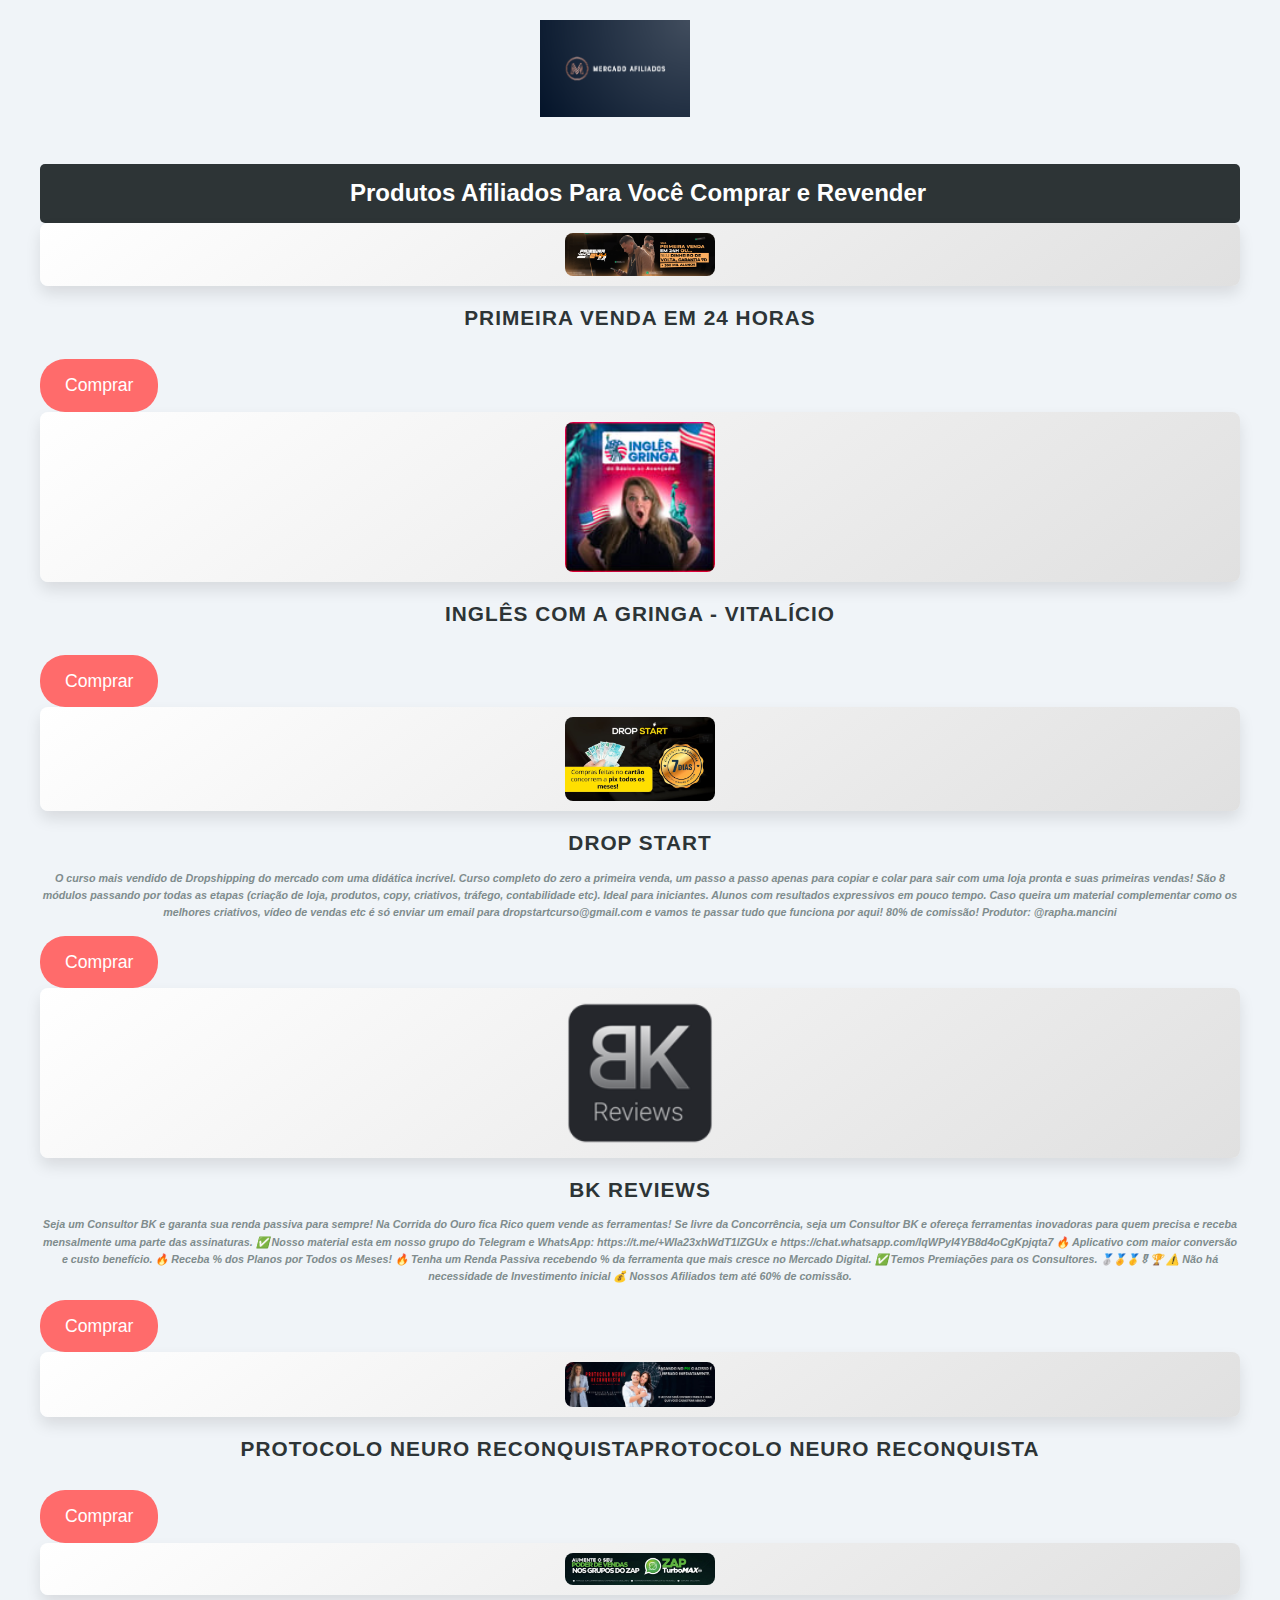
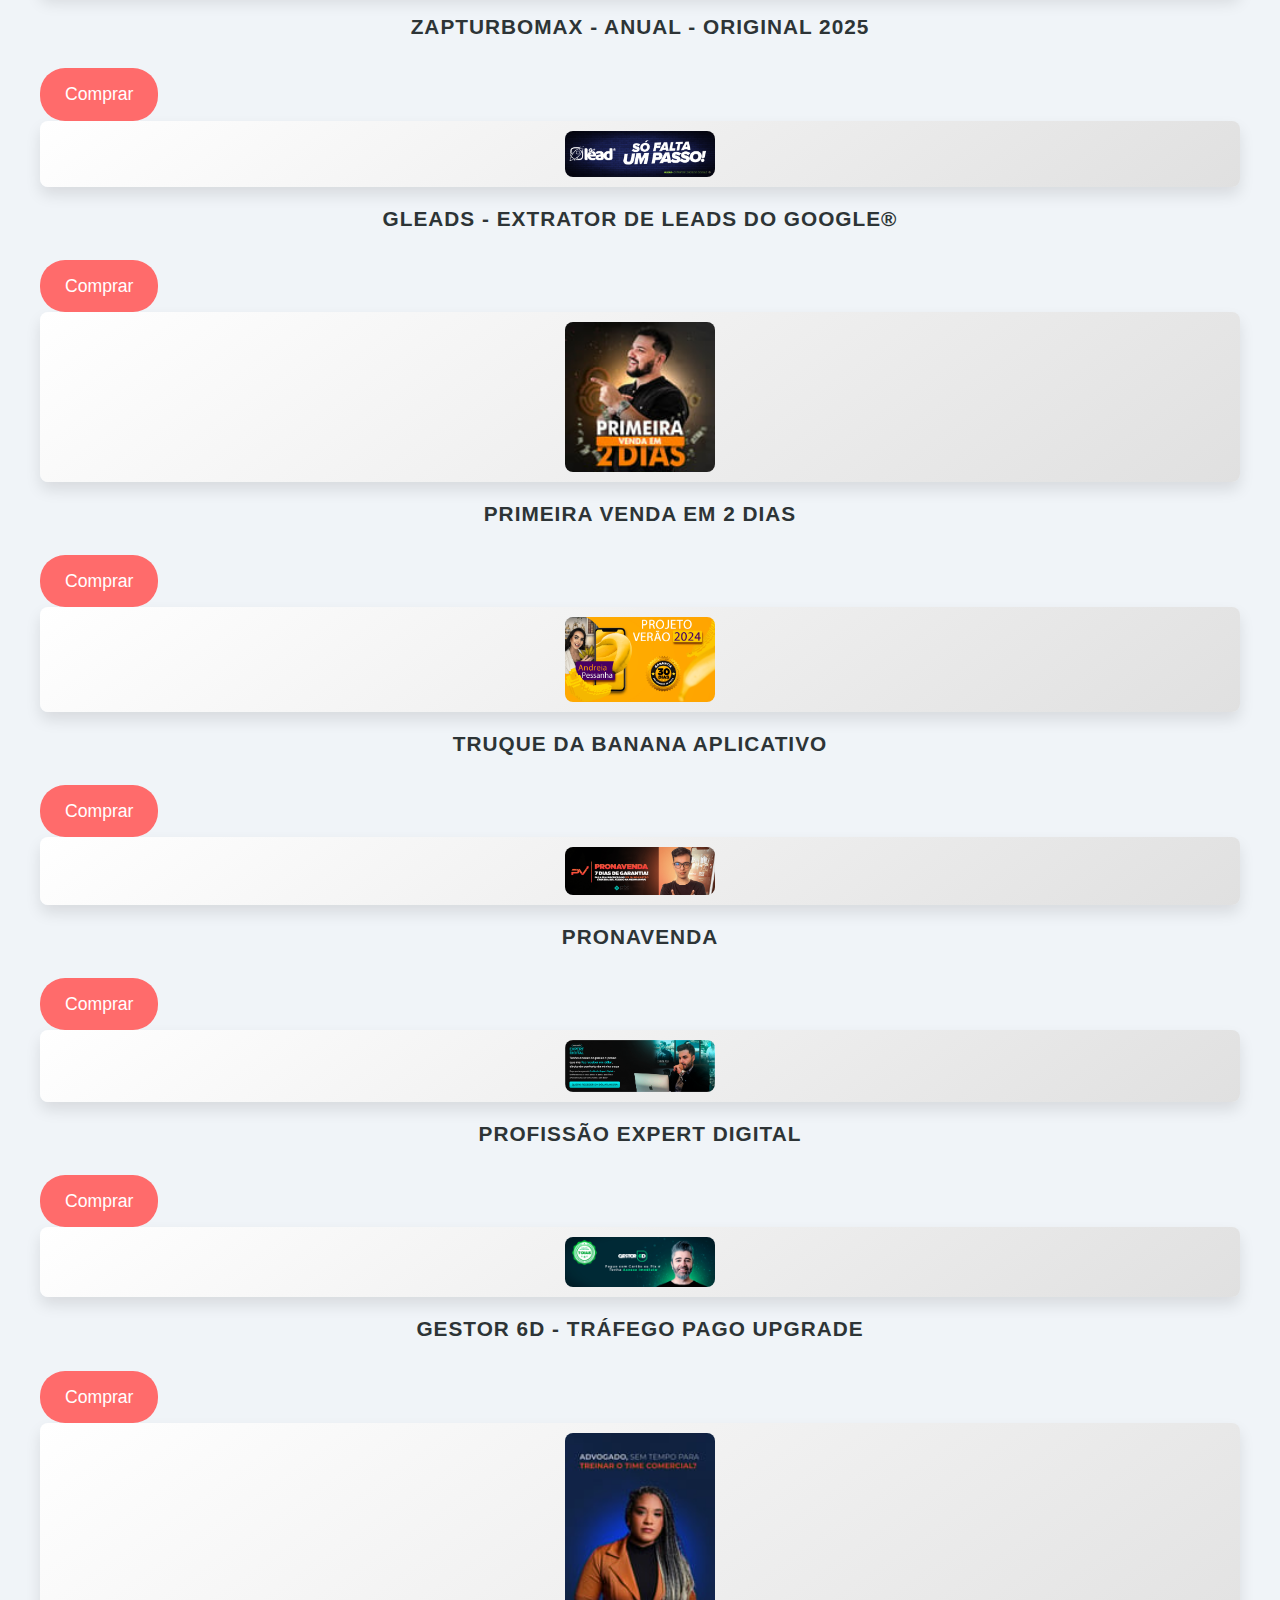
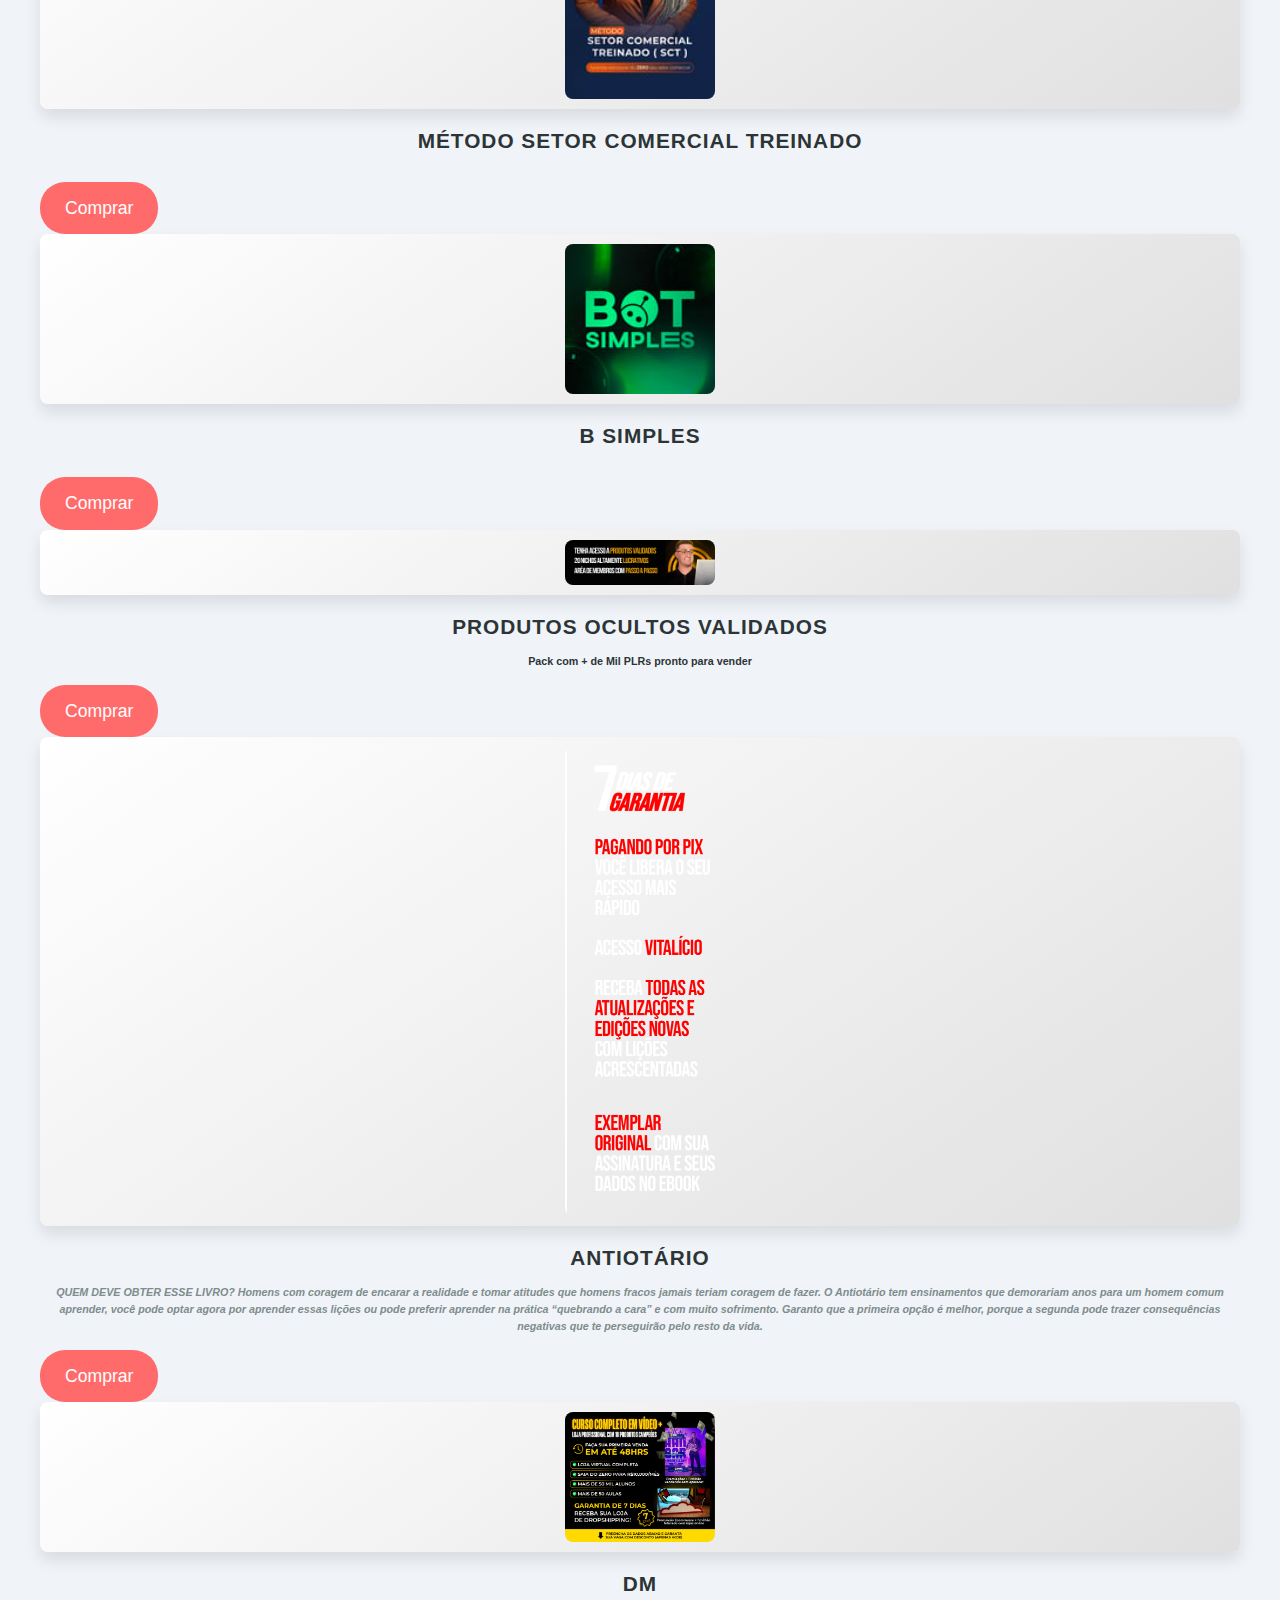
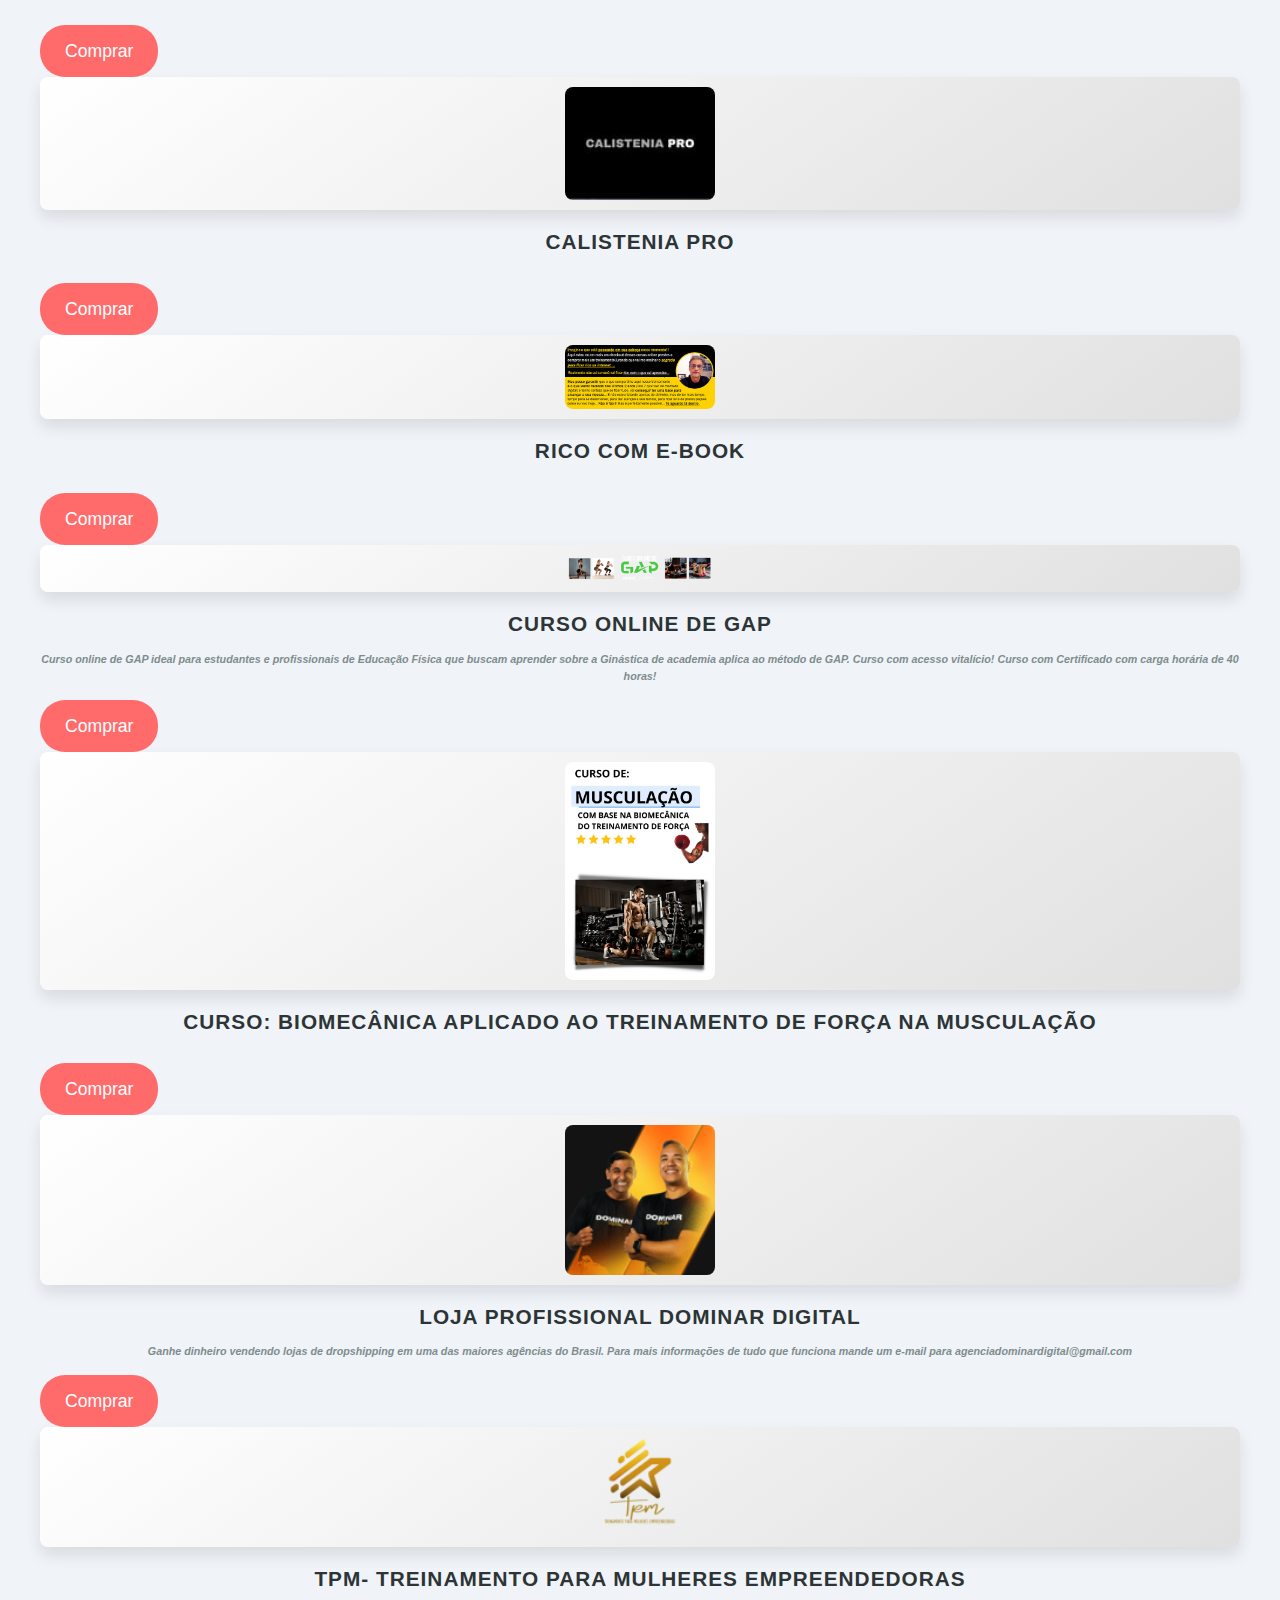
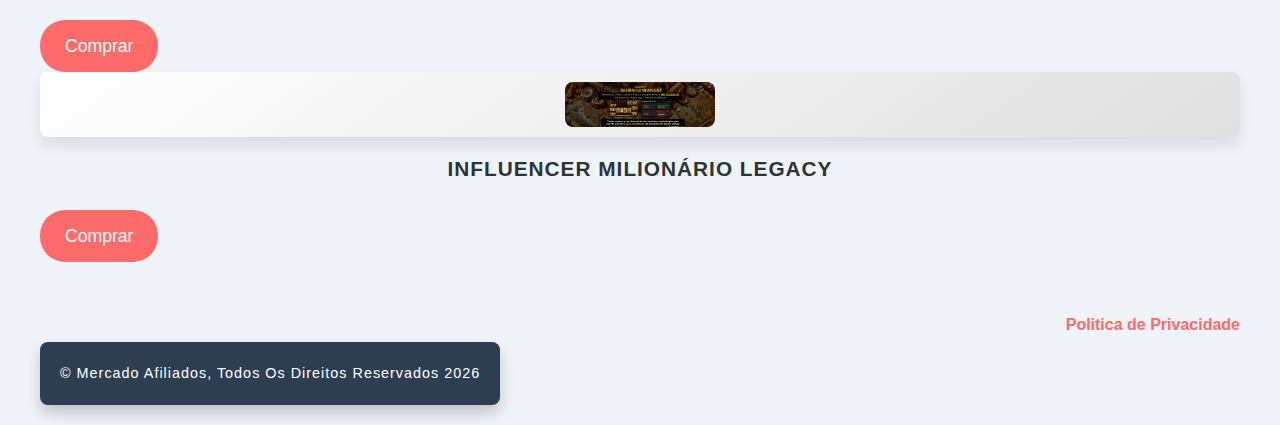
<file: index.html>
<!DOCTYPE html>
<html lang="pt-BR">
  <head>
    <meta charset="UTF-8" />
    <meta name="viewport" content="width=device-width, initial-scale=1.0" />
    <link rel="stylesheet" href="./css/main.css" />
    <title>Mercado de produtos afiliados</title>
  </head>
  <body>
    <div>
    <nav class="container">
      <header class="cabecalho">
        <div class="navegation">
          <div>
            <ul>
              <img src="./img/logo.png" alt="" width="150" />
            </ul>
          </div>
        </div>
      </header>
    </nav>
</div>

    <main class="menu">
      <div class="conteudoPrincipal">
        <div class="bloco1">
          <h2>Produtos Afiliados Para Você Comprar e Revender</h2>
        </div>

        <div class="img1">
          <img src="./img/1.png" alt="" width="150" />
        </div>
        <div class="texto1">
          <h5>Primeira Venda em 24 Horas</h5>
        </div>
        <div class="Comprar1">
          <a
            href="https://pay.kiwify.com.br/XhmT4CD?afid=uZPxI2xW"
            target="_blank"
            >Comprar</a
          >
        </div>

        <div class="img2">
          <img src="./img/2.jpeg" alt="" width="150" />
        </div>
        <div class="texto2">
          <h5>INGLÊS COM A GRINGA - VITALÍCIO</h5>
        </div>
        <div class="Comprar2">
          <a
            href="https://pay.kiwify.com.br/e0lhAyj?afid=BbsIbjXt"
            target="_blank"
            >Comprar</a
          >
        </div>

        <div class="img3">
          <img src="./img/3.jpeg" alt="" width="150" />
        </div>
        <div class="texto3">
          <h5>Drop Start</h5>
          <div class="descricao1">
            <h6>
              O curso mais vendido de Dropshipping do mercado com uma didática
              incrível. Curso completo do zero a primeira venda, um passo a
              passo apenas para copiar e colar para sair com uma loja pronta e
              suas primeiras vendas! São 8 módulos passando por todas as etapas
              (criação de loja, produtos, copy, criativos, tráfego,
              contabilidade etc). Ideal para iniciantes. Alunos com resultados
              expressivos em pouco tempo. Caso queira um material complementar
              como os melhores criativos, vídeo de vendas etc é só enviar um
              email para dropstartcurso@gmail.com e vamos te passar tudo que
              funciona por aqui! 80% de comissão! Produtor: @rapha.mancini
            </h6>
          </div>
        </div>
        <div class="Comprar3">
          <a
            href="https://pay.kiwify.com.br/SBPGGxP?afid=Ywl2suMw"
            target="_blank"
            >Comprar</a
          >
        </div>

        <div class="img4">
          <img src="./img/4.png" alt="" width="150" />
        </div>
        <div class="texto4">
          <h5>BK Reviews</h5>
          <div class="descricao2">
            <h6>
              Seja um Consultor BK e garanta sua renda passiva para sempre! Na
              Corrida do Ouro fica Rico quem vende as ferramentas! Se livre da
              Concorrência, seja um Consultor BK e ofereça ferramentas
              inovadoras para quem precisa e receba mensalmente uma parte das
              assinaturas. ✅ Nosso material esta em nosso grupo do Telegram e
              WhatsApp: https://t.me/+WIa23xhWdT1lZGUx e
              https://chat.whatsapp.com/IqWPyI4YB8d4oCgKpjqta7 🔥 Aplicativo com
              maior conversão e custo benefício. 🔥 Receba % dos Planos por
              Todos os Meses! 🔥 Tenha um Renda Passiva recebendo % da
              ferramenta que mais cresce no Mercado Digital. ✅ Temos Premiações
              para os Consultores. 🥈🏅🥇🎖🏆 ⚠️ Não há necessidade de
              Investimento inicial 💰 Nossos Afiliados tem até 60% de comissão.
            </h6>
          </div>
        </div>
        <div class="Comprar4">
          <a
            href="https://pay.kiwify.com.br/Vn175iM?afid=IDoCfMH5"
            target="_blank"
            >Comprar</a
          >
        </div>

        <div class="img5">
          <img src="./img/5.jpeg" alt="" width="150" />
        </div>
        <div class="texto5">
          <h5>PROTOCOLO NEURO RECONQUISTAPROTOCOLO NEURO RECONQUISTA</h5>
          <!-- <div class="descricao3">
                <h6>Seja um Consultor BK e garanta sua renda passiva para sempre! Na Corrida do Ouro fica Rico quem vende as ferramentas! Se livre da Concorrência, seja um Consultor BK e ofereça ferramentas inovadoras para quem precisa e receba mensalmente uma parte das assinaturas. ✅ Nosso material esta em nosso grupo do Telegram e WhatsApp: https://t.me/+WIa23xhWdT1lZGUx e https://chat.whatsapp.com/IqWPyI4YB8d4oCgKpjqta7 🔥 Aplicativo com maior conversão e custo benefício. 🔥 Receba % dos Planos por Todos os Meses! 🔥 Tenha um Renda Passiva recebendo % da ferramenta que mais cresce no Mercado Digital. ✅ Temos Premiações para os Consultores. 🥈🏅🥇🎖🏆 ⚠️ Não há necessidade de Investimento inicial 💰 Nossos Afiliados tem até 60% de comissão.</h6>
            </div> -->
        </div>
        <div class="Comprar5">
          <a
            href="https://pay.kiwify.com.br/YZa53ch?afid=LK1rJyx3"
            target="_blank"
            >Comprar</a
          >
        </div>

        <div class="img6">
          <img src="./img/6.jpeg" alt="" width="150" />
        </div>
        <div class="texto6">
          <h5>ZapTurboMax - ANUAL - ORIGINAL 2025</h5>
          <!-- <div class="descricao3">
                <h6>Seja um Consultor BK e garanta sua renda passiva para sempre! Na Corrida do Ouro fica Rico quem vende as ferramentas! Se livre da Concorrência, seja um Consultor BK e ofereça ferramentas inovadoras para quem precisa e receba mensalmente uma parte das assinaturas. ✅ Nosso material esta em nosso grupo do Telegram e WhatsApp: https://t.me/+WIa23xhWdT1lZGUx e https://chat.whatsapp.com/IqWPyI4YB8d4oCgKpjqta7 🔥 Aplicativo com maior conversão e custo benefício. 🔥 Receba % dos Planos por Todos os Meses! 🔥 Tenha um Renda Passiva recebendo % da ferramenta que mais cresce no Mercado Digital. ✅ Temos Premiações para os Consultores. 🥈🏅🥇🎖🏆 ⚠️ Não há necessidade de Investimento inicial 💰 Nossos Afiliados tem até 60% de comissão.</h6>
            </div> -->
        </div>
        <div class="Comprar6">
          <a
            href="https://pay.kiwify.com.br/2uD6qHF?afid=uxpB75kR"
            target="_blank"
            >Comprar</a
          >
        </div>

        <div class="img7">
          <img src="./img/7.png" alt="" width="150" />
        </div>
        <div class="texto7">
          <h5>GLeads - Extrator de Leads do Google®</h5>
          <!-- <div class="descricao3">
                <h6>Seja um Consultor BK e garanta sua renda passiva para sempre! Na Corrida do Ouro fica Rico quem vende as ferramentas! Se livre da Concorrência, seja um Consultor BK e ofereça ferramentas inovadoras para quem precisa e receba mensalmente uma parte das assinaturas. ✅ Nosso material esta em nosso grupo do Telegram e WhatsApp: https://t.me/+WIa23xhWdT1lZGUx e https://chat.whatsapp.com/IqWPyI4YB8d4oCgKpjqta7 🔥 Aplicativo com maior conversão e custo benefício. 🔥 Receba % dos Planos por Todos os Meses! 🔥 Tenha um Renda Passiva recebendo % da ferramenta que mais cresce no Mercado Digital. ✅ Temos Premiações para os Consultores. 🥈🏅🥇🎖🏆 ⚠️ Não há necessidade de Investimento inicial 💰 Nossos Afiliados tem até 60% de comissão.</h6>
            </div> -->
        </div>
        <div class="Comprar7">
          <a
            href="https://pay.kiwify.com.br/2uD6qHF?afid=uxpB75kR"
            target="_blank"
            >Comprar</a
          >
        </div>

        <div class="img8">
          <img src="./img/8.jpg" alt="" width="150" />
        </div>
        <div class="texto8">
          <h5>Primeira Venda em 2 Dias</h5>
          <!-- <div class="descricao3">
                <h6>Seja um Consultor BK e garanta sua renda passiva para sempre! Na Corrida do Ouro fica Rico quem vende as ferramentas! Se livre da Concorrência, seja um Consultor BK e ofereça ferramentas inovadoras para quem precisa e receba mensalmente uma parte das assinaturas. ✅ Nosso material esta em nosso grupo do Telegram e WhatsApp: https://t.me/+WIa23xhWdT1lZGUx e https://chat.whatsapp.com/IqWPyI4YB8d4oCgKpjqta7 🔥 Aplicativo com maior conversão e custo benefício. 🔥 Receba % dos Planos por Todos os Meses! 🔥 Tenha um Renda Passiva recebendo % da ferramenta que mais cresce no Mercado Digital. ✅ Temos Premiações para os Consultores. 🥈🏅🥇🎖🏆 ⚠️ Não há necessidade de Investimento inicial 💰 Nossos Afiliados tem até 60% de comissão.</h6>
            </div> -->
        </div>
        <div class="Comprar8">
          <a
            href="https://pay.kiwify.com.br/GV2eaEj?afid=yikP4A4D"
            target="_blank"
            >Comprar</a
          >
        </div>

        <div class="img9">
          <img src="./img/9.png" alt="" width="150" />
        </div>
        <div class="texto9">
          <h5>Truque da Banana Aplicativo</h5>
          <!-- <div class="descricao3">
                <h6>Seja um Consultor BK e garanta sua renda passiva para sempre! Na Corrida do Ouro fica Rico quem vende as ferramentas! Se livre da Concorrência, seja um Consultor BK e ofereça ferramentas inovadoras para quem precisa e receba mensalmente uma parte das assinaturas. ✅ Nosso material esta em nosso grupo do Telegram e WhatsApp: https://t.me/+WIa23xhWdT1lZGUx e https://chat.whatsapp.com/IqWPyI4YB8d4oCgKpjqta7 🔥 Aplicativo com maior conversão e custo benefício. 🔥 Receba % dos Planos por Todos os Meses! 🔥 Tenha um Renda Passiva recebendo % da ferramenta que mais cresce no Mercado Digital. ✅ Temos Premiações para os Consultores. 🥈🏅🥇🎖🏆 ⚠️ Não há necessidade de Investimento inicial 💰 Nossos Afiliados tem até 60% de comissão.</h6>
            </div> -->
        </div>
        <div class="Comprar9">
          <a
            href="https://pay.kiwify.com.br/6Ca69oU?afid=gEWraveZ"
            target="_blank"
            >Comprar</a
          >
        </div>

        <div class="img10">
          <img src="./img/10.png" alt="" width="150" />
        </div>
        <div class="texto10">
          <h5>Pronavenda</h5>
          <!-- <div class="descricao3">
                <h6>Seja um Consultor BK e garanta sua renda passiva para sempre! Na Corrida do Ouro fica Rico quem vende as ferramentas! Se livre da Concorrência, seja um Consultor BK e ofereça ferramentas inovadoras para quem precisa e receba mensalmente uma parte das assinaturas. ✅ Nosso material esta em nosso grupo do Telegram e WhatsApp: https://t.me/+WIa23xhWdT1lZGUx e https://chat.whatsapp.com/IqWPyI4YB8d4oCgKpjqta7 🔥 Aplicativo com maior conversão e custo benefício. 🔥 Receba % dos Planos por Todos os Meses! 🔥 Tenha um Renda Passiva recebendo % da ferramenta que mais cresce no Mercado Digital. ✅ Temos Premiações para os Consultores. 🥈🏅🥇🎖🏆 ⚠️ Não há necessidade de Investimento inicial 💰 Nossos Afiliados tem até 60% de comissão.</h6>
            </div> -->
        </div>
        <div class="Comprar10">
          <a
            href="https://pay.kiwify.com.br/YBdgM7i?afid=qZ6ywfJk"
            target="_blank"
            >Comprar</a
          >
        </div>

        <div class="img11">
          <img src="./img/11.png" alt="" width="150" />
        </div>
        <div class="texto11">
          <h5>Profissão Expert Digital</h5>
          <!-- <div class="descricao3">
                <h6>Seja um Consultor BK e garanta sua renda passiva para sempre! Na Corrida do Ouro fica Rico quem vende as ferramentas! Se livre da Concorrência, seja um Consultor BK e ofereça ferramentas inovadoras para quem precisa e receba mensalmente uma parte das assinaturas. ✅ Nosso material esta em nosso grupo do Telegram e WhatsApp: https://t.me/+WIa23xhWdT1lZGUx e https://chat.whatsapp.com/IqWPyI4YB8d4oCgKpjqta7 🔥 Aplicativo com maior conversão e custo benefício. 🔥 Receba % dos Planos por Todos os Meses! 🔥 Tenha um Renda Passiva recebendo % da ferramenta que mais cresce no Mercado Digital. ✅ Temos Premiações para os Consultores. 🥈🏅🥇🎖🏆 ⚠️ Não há necessidade de Investimento inicial 💰 Nossos Afiliados tem até 60% de comissão.</h6>
            </div> -->
        </div>
        <div class="Comprar11">
          <a
            href="https://pay.kiwify.com.br/Xthhdlh?afid=nF9RlHtP"
            target="_blank"
            >Comprar</a
          >
        </div>

        <div class="img12">
          <img src="./img/12.png" alt="" width="150" />
        </div>
        <div class="texto12">
          <h5>Gestor 6D - Tráfego Pago Upgrade</h5>
          <!-- <div class="descricao3">
                <h6>Seja um Consultor BK e garanta sua renda passiva para sempre! Na Corrida do Ouro fica Rico quem vende as ferramentas! Se livre da Concorrência, seja um Consultor BK e ofereça ferramentas inovadoras para quem precisa e receba mensalmente uma parte das assinaturas. ✅ Nosso material esta em nosso grupo do Telegram e WhatsApp: https://t.me/+WIa23xhWdT1lZGUx e https://chat.whatsapp.com/IqWPyI4YB8d4oCgKpjqta7 🔥 Aplicativo com maior conversão e custo benefício. 🔥 Receba % dos Planos por Todos os Meses! 🔥 Tenha um Renda Passiva recebendo % da ferramenta que mais cresce no Mercado Digital. ✅ Temos Premiações para os Consultores. 🥈🏅🥇🎖🏆 ⚠️ Não há necessidade de Investimento inicial 💰 Nossos Afiliados tem até 60% de comissão.</h6>
            </div> -->
        </div>
        <div class="Comprar12">
          <a
            href="https://pay.kiwify.com.br/oiqLPVX?afid=N10sHwFr"
            target="_blank"
            >Comprar</a
          >
        </div>

        <div class="img13">
          <img src="./img/13.jpg" alt="" width="150" />
        </div>
        <div class="texto13">
          <h5>MÉTODO SETOR COMERCIAL TREINADO</h5>
          <!-- <div class="descricao3">
                <h6>Seja um Consultor BK e garanta sua renda passiva para sempre! Na Corrida do Ouro fica Rico quem vende as ferramentas! Se livre da Concorrência, seja um Consultor BK e ofereça ferramentas inovadoras para quem precisa e receba mensalmente uma parte das assinaturas. ✅ Nosso material esta em nosso grupo do Telegram e WhatsApp: https://t.me/+WIa23xhWdT1lZGUx e https://chat.whatsapp.com/IqWPyI4YB8d4oCgKpjqta7 🔥 Aplicativo com maior conversão e custo benefício. 🔥 Receba % dos Planos por Todos os Meses! 🔥 Tenha um Renda Passiva recebendo % da ferramenta que mais cresce no Mercado Digital. ✅ Temos Premiações para os Consultores. 🥈🏅🥇🎖🏆 ⚠️ Não há necessidade de Investimento inicial 💰 Nossos Afiliados tem até 60% de comissão.</h6>
            </div> -->
        </div>
        <div class="Comprar13">
          <a
            href="https://pay.kiwify.com.br/Az8XhmE?afid=XDhaVOhu"
            target="_blank"
            >Comprar</a
          >
        </div>

        <div class="img14">
          <img src="./img/14.jpeg" alt="" width="150" />
        </div>
        <div class="texto14">
          <h5>B Simples</h5>
          <!-- <div class="descricao3">
                <h6>Seja um Consultor BK e garanta sua renda passiva para sempre! Na Corrida do Ouro fica Rico quem vende as ferramentas! Se livre da Concorrência, seja um Consultor BK e ofereça ferramentas inovadoras para quem precisa e receba mensalmente uma parte das assinaturas. ✅ Nosso material esta em nosso grupo do Telegram e WhatsApp: https://t.me/+WIa23xhWdT1lZGUx e https://chat.whatsapp.com/IqWPyI4YB8d4oCgKpjqta7 🔥 Aplicativo com maior conversão e custo benefício. 🔥 Receba % dos Planos por Todos os Meses! 🔥 Tenha um Renda Passiva recebendo % da ferramenta que mais cresce no Mercado Digital. ✅ Temos Premiações para os Consultores. 🥈🏅🥇🎖🏆 ⚠️ Não há necessidade de Investimento inicial 💰 Nossos Afiliados tem até 60% de comissão.</h6>
            </div> -->
        </div>
        <div class="Comprar14">
          <a
            href="https://pay.kiwify.com.br/grkV0P2?afid=FY0eAeVB"
            target="_blank"
            >Comprar</a
          >
        </div>

        <div class="img15">
          <img src="./img/15.png" alt="" width="150" />
        </div>
        <div class="texto15">
          <h5>Produtos Ocultos Validados</h5>
          <div class="descricao4">
            <h6>Pack com + de Mil PLRs pronto para vender</h6>
          </div>
        </div>
        <div class="Comprar15">
          <a
            href="https://pay.kiwify.com.br/HuHOXor?afid=u1sV3T2O"
            target="_blank"
            >Comprar</a
          >
        </div>

        <div class="img16">
          <img src="./img/16.png" alt="" width="150" />
        </div>
        <div class="texto16">
          <h5>ANTIOTÁRIO</h5>
          <div class="descricao5">
            <h6>
              QUEM DEVE OBTER ESSE LIVRO? Homens com coragem de encarar a
              realidade e tomar atitudes que homens fracos jamais teriam coragem
              de fazer. O Antiotário tem ensinamentos que demorariam anos para
              um homem comum aprender, você pode optar agora por aprender essas
              lições ou pode preferir aprender na prática “quebrando a cara” e
              com muito sofrimento. Garanto que a primeira opção é melhor,
              porque a segunda pode trazer consequências negativas que te
              perseguirão pelo resto da vida.
            </h6>
          </div>
        </div>
        <div class="Comprar16">
          <a
            href="https://pay.kiwify.com.br/qfvdDHe?afid=xHm3ZesY"
            target="_blank"
            >Comprar</a
          >
        </div>

        <div class="img17">
          <img src="./img/17.png" alt="" width="150" />
        </div>
        <div class="texto17">
          <h5>DM</h5>
          <!-- <div class="descricao5">
                <h6>QUEM DEVE OBTER ESSE LIVRO? Homens com coragem de encarar a realidade e tomar atitudes que homens fracos jamais teriam coragem de fazer. O Antiotário tem ensinamentos que demorariam anos para um homem comum aprender, você pode optar agora por aprender essas lições ou pode preferir aprender na prática “quebrando a cara” e com muito sofrimento. Garanto que a primeira opção é melhor, porque a segunda pode trazer consequências negativas que te perseguirão pelo resto da vida.</h6>
            </div>  -->
        </div>
        <div class="Comprar17">
          <a
            href="https://pay.kiwify.com.br/uyDGukE?afid=QKhXuAxz"
            target="_blank"
            >Comprar</a
          >
        </div>

        <div class="img18">
          <img src="./img/18.jpeg" alt="" width="150" />
        </div>
        <div class="texto18">
          <h5>Calistenia Pro</h5>
          <!-- <div class="descricao5">
                <h6>QUEM DEVE OBTER ESSE LIVRO? Homens com coragem de encarar a realidade e tomar atitudes que homens fracos jamais teriam coragem de fazer. O Antiotário tem ensinamentos que demorariam anos para um homem comum aprender, você pode optar agora por aprender essas lições ou pode preferir aprender na prática “quebrando a cara” e com muito sofrimento. Garanto que a primeira opção é melhor, porque a segunda pode trazer consequências negativas que te perseguirão pelo resto da vida.</h6>
            </div>  -->
        </div>
        <div class="Comprar18">
          <a
            href="https://pay.kiwify.com.br/V2rfI5f?afid=1VSUM9OU"
            target="_blank"
            >Comprar</a
          >
        </div>

        <div class="img19">
          <img src="./img/19.jpeg" alt="" width="150" />
        </div>
        <div class="texto19">
          <h5>RIco Com E-book</h5>
          <!-- <div class="descricao5">
                <h6>QUEM DEVE OBTER ESSE LIVRO? Homens com coragem de encarar a realidade e tomar atitudes que homens fracos jamais teriam coragem de fazer. O Antiotário tem ensinamentos que demorariam anos para um homem comum aprender, você pode optar agora por aprender essas lições ou pode preferir aprender na prática “quebrando a cara” e com muito sofrimento. Garanto que a primeira opção é melhor, porque a segunda pode trazer consequências negativas que te perseguirão pelo resto da vida.</h6>
            </div>  -->
        </div>
        <div class="Comprar19">
          <a
            href="https://pay.kiwify.com.br/LtDCjlC?afid=la3bziTH"
            target="_blank"
            >Comprar</a
          >
        </div>

        <div class="img20">
          <img src="./img/20.png" alt="" width="150" />
        </div>
        <div class="texto20">
          <h5>Curso online de GAP</h5>
          <div class="descricao6">
            <h6>
              Curso online de GAP ideal para estudantes e profissionais de
              Educação Física que buscam aprender sobre a Ginástica de academia
              aplica ao método de GAP. Curso com acesso vitalício! Curso com
              Certificado com carga horária de 40 horas!
            </h6>
          </div>
        </div>
        <div class="Comprar20">
          <a
            href="https://pay.kiwify.com.br/PRbRhIm?afid=BBN1TY8n"
            target="_blank"
            >Comprar</a
          >
        </div>

        <div class="img21">
          <img src="./img/21.jpeg" alt="" width="150" />
        </div>
        <div class="texto21">
          <h5>
            Curso: Biomecânica aplicado ao treinamento de força na musculação
          </h5>
          <!-- <div class="descricao6">
                <h6>Curso online de GAP ideal para estudantes e profissionais de Educação Física que buscam aprender sobre a Ginástica de academia aplica ao método de GAP. Curso com acesso vitalício! Curso com Certificado com carga horária de 40 horas!</h6>
            </div>   -->
        </div>
        <div class="Comprar21">
          <a
            href="https://pay.kiwify.com.br/IzkKcU8?afid=rMQWf3Fs"
            target="_blank"
            >Comprar</a
          >
        </div>

        <div class="img22">
          <img src="./img/22.png" alt="" width="150" />
        </div>
        <div class="texto22">
          <h5>Loja Profissional Dominar Digital</h5>
          <div class="descricao7">
            <h6>
              Ganhe dinheiro vendendo lojas de dropshipping em uma das maiores
              agências do Brasil. Para mais informações de tudo que funciona
              mande um e-mail para agenciadominardigital@gmail.com
            </h6>
          </div>
        </div>
        <div class="Comprar21">
          <a
            href="https://pay.kiwify.com.br/Tt7g4BI?afid=si0rrBBy"
            target="_blank"
            >Comprar</a
          >
        </div>

        <div class="img23">
          <img src="./img/23.png" alt="" width="150" />
        </div>
        <div class="texto23">
          <h5>TPM- TREINAMENTO PARA MULHERES EMPREENDEDORAS</h5>
          <!-- <div class="descricao7">
                <h6>Ganhe dinheiro vendendo lojas de dropshipping em uma das maiores agências do Brasil. Para mais informações de tudo que funciona mande um e-mail para agenciadominardigital@gmail.com</h6>
            </div>  -->
        </div>
        <div class="Comprar23">
          <a
            href="https://pay.kiwify.com.br/cyYidpb?afid=M9tUDJgE"
            target="_blank"
            >Comprar</a
          >
        </div>

        <div class="img24">
          <img src="./img/24.png" alt="" width="150" />
        </div>
        <div class="texto24">
          <h5>Influencer Milionário Legacy</h5>
          <!-- <div class="descricao7">
                <h6>Ganhe dinheiro vendendo lojas de dropshipping em uma das maiores agências do Brasil. Para mais informações de tudo que funciona mande um e-mail para agenciadominardigital@gmail.com</h6>
            </div>  -->
        </div>
        <div class="Comprar24">
          <a
            href="https://pay.kiwify.com.br/seUFBKm?afid=qbxXaB9R"
            target="_blank"
            >Comprar</a
          >
        </div>
      </div>
    

      <div class="rodape" id="ano">
        <p>&copy; Mercado Afiliados, Todos Os Direitos Reservados <span id="ano-atual"></span></p>
      </div>

      <div class="politica">
        <a href="politica.html">Politica de Privacidade</a>
      </div>
    </main>

    <script src="./js/script.js"></script>
  </body>
</html>
</file>
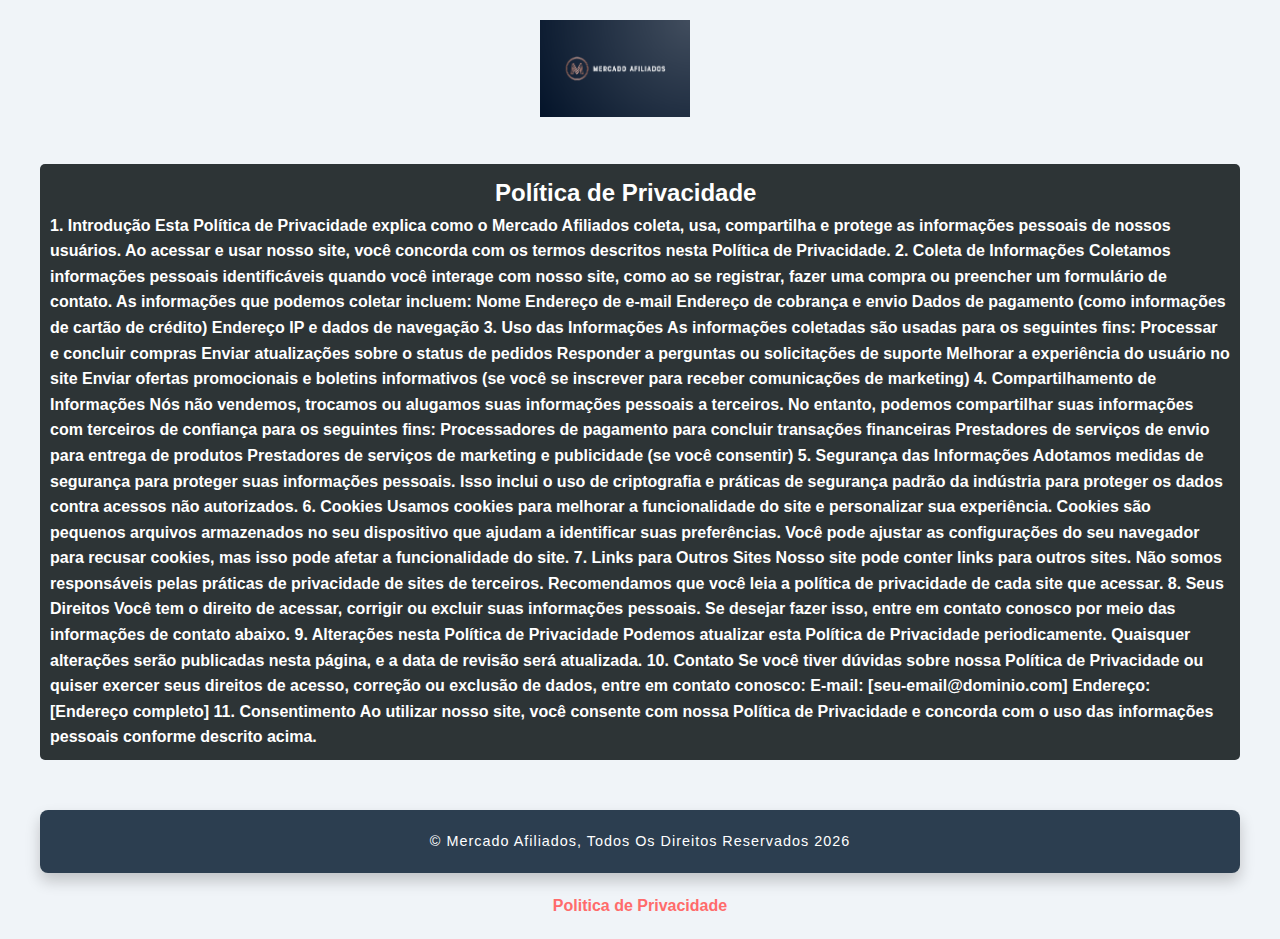
<file: politica.html>
<!DOCTYPE html>
<html lang="pt-BR">
  <head>
    <meta charset="UTF-8" />
    <meta name="viewport" content="width=device-width, initial-scale=1.0" />
    <link rel="stylesheet" href="./css/main.css" />
    <title>Mercado de produtos afiliados</title>
  </head>
  <body>
    <div>
    <nav class="container">
      <header class="cabecalho">
        <div class="navegation">
          <div>
            <ul>
              <img src="./img/logo.png" alt="" width="150" />
            </ul>
          </div>
        </div>
      </header>
    </nav>
</div>

    <main class="menu">
      <div class="conteudoPrincipal">
        <div class="bloco2">
          <h2>Política de Privacidade </h2>
          <h4>
            1. Introdução
Esta Política de Privacidade explica como o Mercado Afiliados coleta, usa, compartilha e protege as informações pessoais de nossos usuários. Ao acessar e usar nosso site, você concorda com os termos descritos nesta Política de Privacidade.

2. Coleta de Informações
Coletamos informações pessoais identificáveis quando você interage com nosso site, como ao se registrar, fazer uma compra ou preencher um formulário de contato. As informações que podemos coletar incluem:

Nome
Endereço de e-mail
Endereço de cobrança e envio
Dados de pagamento (como informações de cartão de crédito)
Endereço IP e dados de navegação
3. Uso das Informações
As informações coletadas são usadas para os seguintes fins:

Processar e concluir compras
Enviar atualizações sobre o status de pedidos
Responder a perguntas ou solicitações de suporte
Melhorar a experiência do usuário no site
Enviar ofertas promocionais e boletins informativos (se você se inscrever para receber comunicações de marketing)
4. Compartilhamento de Informações
Nós não vendemos, trocamos ou alugamos suas informações pessoais a terceiros. No entanto, podemos compartilhar suas informações com terceiros de confiança para os seguintes fins:

Processadores de pagamento para concluir transações financeiras
Prestadores de serviços de envio para entrega de produtos
Prestadores de serviços de marketing e publicidade (se você consentir)
5. Segurança das Informações
Adotamos medidas de segurança para proteger suas informações pessoais. Isso inclui o uso de criptografia e práticas de segurança padrão da indústria para proteger os dados contra acessos não autorizados.

6. Cookies
Usamos cookies para melhorar a funcionalidade do site e personalizar sua experiência. Cookies são pequenos arquivos armazenados no seu dispositivo que ajudam a identificar suas preferências. Você pode ajustar as configurações do seu navegador para recusar cookies, mas isso pode afetar a funcionalidade do site.

7. Links para Outros Sites
Nosso site pode conter links para outros sites. Não somos responsáveis pelas práticas de privacidade de sites de terceiros. Recomendamos que você leia a política de privacidade de cada site que acessar.

8. Seus Direitos
Você tem o direito de acessar, corrigir ou excluir suas informações pessoais. Se desejar fazer isso, entre em contato conosco por meio das informações de contato abaixo.

9. Alterações nesta Política de Privacidade
Podemos atualizar esta Política de Privacidade periodicamente. Quaisquer alterações serão publicadas nesta página, e a data de revisão será atualizada.

10. Contato
Se você tiver dúvidas sobre nossa Política de Privacidade ou quiser exercer seus direitos de acesso, correção ou exclusão de dados, entre em contato conosco:

E-mail: [seu-email@dominio.com]
Endereço: [Endereço completo]
11. Consentimento
Ao utilizar nosso site, você consente com nossa Política de Privacidade e concorda com o uso das informações pessoais conforme descrito acima.


          </h4>
        </div>

       

      <div class="rodape" id="ano">
        <p>&copy; Mercado Afiliados, Todos Os Direitos Reservados <span id="ano-atual"></span></p>
      </div>

      <div class="politica">
        <a href="#">Politica de Privacidade</a>
      </div>
    </main>

    <script src="./js/script.js"></script>
  </body>
</html>
</file>
<file: css/main.css>
/* Resetando estilos padrões */
* {
    margin: 0;
    padding: 0;
    box-sizing: border-box;
}

/* Corpo e fundo */
body {
    font-family: 'Helvetica Neue', sans-serif;
    background-color: #f0f4f8;
    color: #2d3436;
    line-height: 1.6;
    padding: 20px;
}

/* Container principal */
main {
    max-width: 1200px;
    margin: 0 auto;
    display: flex;
    flex-wrap: wrap;
    justify-content: space-between;
    gap: 30px;
    padding-top: 40px;
}

.container{
    width: 200px;
    height: auto;
    display: block;
    margin: 0 auto;
    transition: transform 0.3s ease;
}

.container img:hover{
    transform: scale(1.1);
}

.bloco1{
    background-color: #2d3436;
    color: white;
    padding: 10px;
    border-radius: 5px;
}

.bloco1 h2{
    justify-content: center;
    margin-left: 300px;
}
.bloco2{
    background-color: #2d3436;
    color: white;
    padding: 10px;
    border-radius: 5px;
}

.bloco2 h2{
    justify-content: center;
    margin-left: 445px;
}

/* Estilo para as imagens */
.img1,
.img2,
.img3,
.img4,
.img5,
.img6, 
.img7,
.img8,
.img9,
.img10,
.img11,
.img12,
.img13,
.img14,
.img15,
.img16,
.img17,
.img18,
.img19,
.img20,
.img21,
.img22,
.img23,
.img24 {
    width: 100%;
    display: flex;
    justify-content: center;
    margin-bottom: 15px;
    padding: 10px;
    border-radius: 8px;
    background: linear-gradient(145deg, #ffffff, #e0e0e0);
    box-shadow: 0 8px 15px rgba(0, 0, 0, 0.1);
}

.img1 img,
.img2 img,
.img3 img,
.img4 img,
.img5 img,
.img6 img, 
.img7 img,
.img8 img,
.img9 img,
.img10 img,
.img11 img,
.img12 img,
.img13 img,
.img14 img,
.img15 img,
.img16 img,
.img17 img,
.img18 img,
.img19 img,
.img20 img,
.img21 img,
.img22 img,
.img23 img,
.img24 img {
    width: 150px;
    height: auto;
    border-radius: 8px;
    transition: transform 0.3s ease, box-shadow 0.3s ease;
}

.img1 img:hover,
.img2 img:hover,
.img3 img:hover,
.img4 img:hover,
.img5 img:hover,
.img6 img:hover, 
.img7 img:hover,
.img8 img:hover,
.img9 img:hover,
.img10 img:hover,
.img11 img:hover,
.img12 img:hover,
.img13 img:hover,
.img14 img:hover,
.img15 img:hover,
.img16 img:hover,
.img17 img:hover,
.img18 img:hover,
.img19 img:hover,
.img20 img:hover,
.img21 img:hover,
.img22 img:hover,
.img23 img:hover,
.img24 img:hover {
    transform: scale(1.1);
    box-shadow: 0 15px 25px rgba(0, 0, 0, 0.2);
}

/* Texto do produto */
.texto1,
.texto2,
.texto3,
.texto4,
.texto5,
.texto6,
.texto7,
.texto8,
.texto9,
.texto10,
.texto11,
.texto12,
.texto13,
.texto14,
.texto15,
.texto16,
.texto17,
.texto18,
.texto19,
.texto20,
.texto21,
.texto22,
.texto23,
.texto24 {
    text-align: center;
    margin-top: 15px;
}

.texto1 h5,
.texto2 h5,
.texto3 h5,
.texto4 h5,
.texto5 h5,
.texto6 h5,
.texto7 h5,
.texto8 h5,
.texto9 h5,
.texto10 h5,
.texto11 h5,
.texto12 h5,
.texto13 h5,
.texto14 h5,
.texto15 h5,
.texto16 h5,
.texto17 h5,
.texto18 h5,
.texto19 h5,
.texto20 h5,
.texto21 h5,
.texto22 h5,
.texto23 h5,
.texto24 h5 {
    font-size: 1.3rem;
    font-weight: 600;
    color: #2d3436;
    margin-bottom: 10px;
    letter-spacing: 1px;
    text-transform: uppercase;
}

.descricao1,
.descricao2,
.descricao5,
.descricao6,
.descricao7 {
    font-size: 1rem;
    color: #7f8c8d;
    line-height: 1.6;
    margin-top: 10px;
    font-style: italic;
}

/* Botões de compra */
.Comprar1 a,
.Comprar2 a,
.Comprar3 a,
.Comprar4 a,
.Comprar5 a,
.Comprar6 a,
.Comprar7 a,
.Comprar8 a,
.Comprar9 a,
.Comprar10 a,
.Comprar11 a,
.Comprar12 a,
.Comprar13 a,
.Comprar14 a,
.Comprar15 a,
.Comprar16 a,
.Comprar17 a,
.Comprar18 a,
.Comprar19 a,
.Comprar20 a,
.Comprar21 a,
.Comprar22 a,
.Comprar23 a,
.Comprar24 a {
    display: inline-block;
    background-color: #ff6b6b;
    color: white;
    padding: 12px 25px;
    font-size: 1.1rem;
    text-decoration: none;
    border-radius: 25px;
    transition: background-color 0.3s ease, transform 0.3s ease;
    margin-top: 15px;
}

.Comprar1 a:hover,
.Comprar2 a:hover,
.Comprar3 a:hover,
.Comprar4 a:hover,
.Comprar5 a:hover,
.Comprar6 a:hover,
.Comprar7 a:hover,
.Comprar8 a:hover,
.Comprar9 a:hover,
.Comprar10 a:hover,
.Comprar11 a:hover,
.Comprar12 a:hover,
.Comprar13 a:hover,
.Comprar14 a:hover,
.Comprar15 a:hover,
.Comprar16 a:hover,
.Comprar17 a:hover,
.Comprar18 a:hover,
.Comprar19 a:hover,
.Comprar20 a:hover,
.Comprar21 a:hover,
.Comprar22 a:hover,
.Comprar23 a:hover,
.Comprar24 a:hover {
    background-color: #e74c3c;
    transform: scale(1.05);
}

.Comprar1 a:active,
.Comprar2 a:active,
.Comprar3 a:active,
.Comprar4 a:active,
.Comprar5 a:active,
.Comprar6 a:active,
.Comprar7 a:active,
.Comprar8 a:active,
.Comprar9 a:active,
.Comprar10 a:active,
.Comprar11 a:active,
.Comprar12 a:active,
.Comprar13 a:active,
.Comprar14 a:active,
.Comprar15 a:active,
.Comprar16 a:active,
.Comprar17 a:active,
.Comprar18 a:active,
.Comprar19 a:active,
.Comprar20 a:active,
.Comprar21 a:active,
.Comprar22 a:active,
.Comprar23 a:active,
.Comprar24 a:active {
    background-color: #c0392b;
}

/* Rodapé */
.rodape {
    text-align: center;
    margin-top: 50px;
    padding: 20px;
    background-color: #2c3e50;
    color: white;
    font-size: 0.9rem;
    letter-spacing: 1px;
    border-radius: 8px;
    box-shadow: 0 8px 15px rgba(0, 0, 0, 0.2);
}

.politica {
    text-align: center;
    margin-top: 20px;
}

.politica a {
    color: #ff6b6b;
    font-weight: 600;
    text-decoration: none;
    transition: color 0.3s ease;
}

.politica a:hover {
    color: #e74c3c;
}

/* Responsividade */
@media (max-width: 768px) {
    main {
        flex-direction: column;
        align-items: center;
    }

    .img1,
    .img2,
    .img3,
    .img4,
    .img5,
    .img6,
    .img7,
    .img8,
    .img9,
    .img10,
    .img11,
    .img12,
    .img13,
    .img14,
    .img15,
    .img16,
    .img17,
    .img18,
    .img19,
    .img20,
    .img21,
    .img22,
    .img23,
    .img24 {
        width: 80%;
        margin-bottom: 20px;
    }

    .texto1,
    h5 .texto2 h5,
    .texto3 h5,
    .texto4 h5,
    .texto5 h5,
    .texto6 h5,
    .texto7 h5,
    .texto8 h5,
    .texto9 h5,
    .texto10 h5,
    .texto11 h5,
    .texto12 h5,
    .texto13 h5,
    .texto14 h5,
    .texto15 h5,
    .texto16 h5,
    .texto17 h5,
    .texto18 h5,
    .texto19 h5,
    .texto20 h5,
    .texto21 h5,
    .texto22 h5,
    .texto23 h5,
    .texto24 h5 {
        font-size: 1.1rem;
    }

    .Comprar1 a,
    .Comprar2 a,
    .Comprar3 a,
    .Comprar4 a,
    .Comprar5 a,
    .Comprar6 a,
    .Comprar6 a,
    .Comprar7 a,
    .Comprar8 a,
    .Comprar9 a,
    .Comprar10 a,
    .Comprar11 a,
    .Comprar12 a,
    .Comprar13 a,
    .Comprar14 a,
    .Comprar15 a,
    .Comprar16 a,
    .Comprar17 a,
    .Comprar18 a,
    .Comprar19 a,
    .Comprar20 a,
    .Comprar21 a,
    .Comprar22 a,
    .Comprar23 a,
    .Comprar24 a {
        font-size: 1rem;
        padding: 10px 20px;
    }

    .rodape {
        font-size: 0.8rem;
    }
}
</file>
